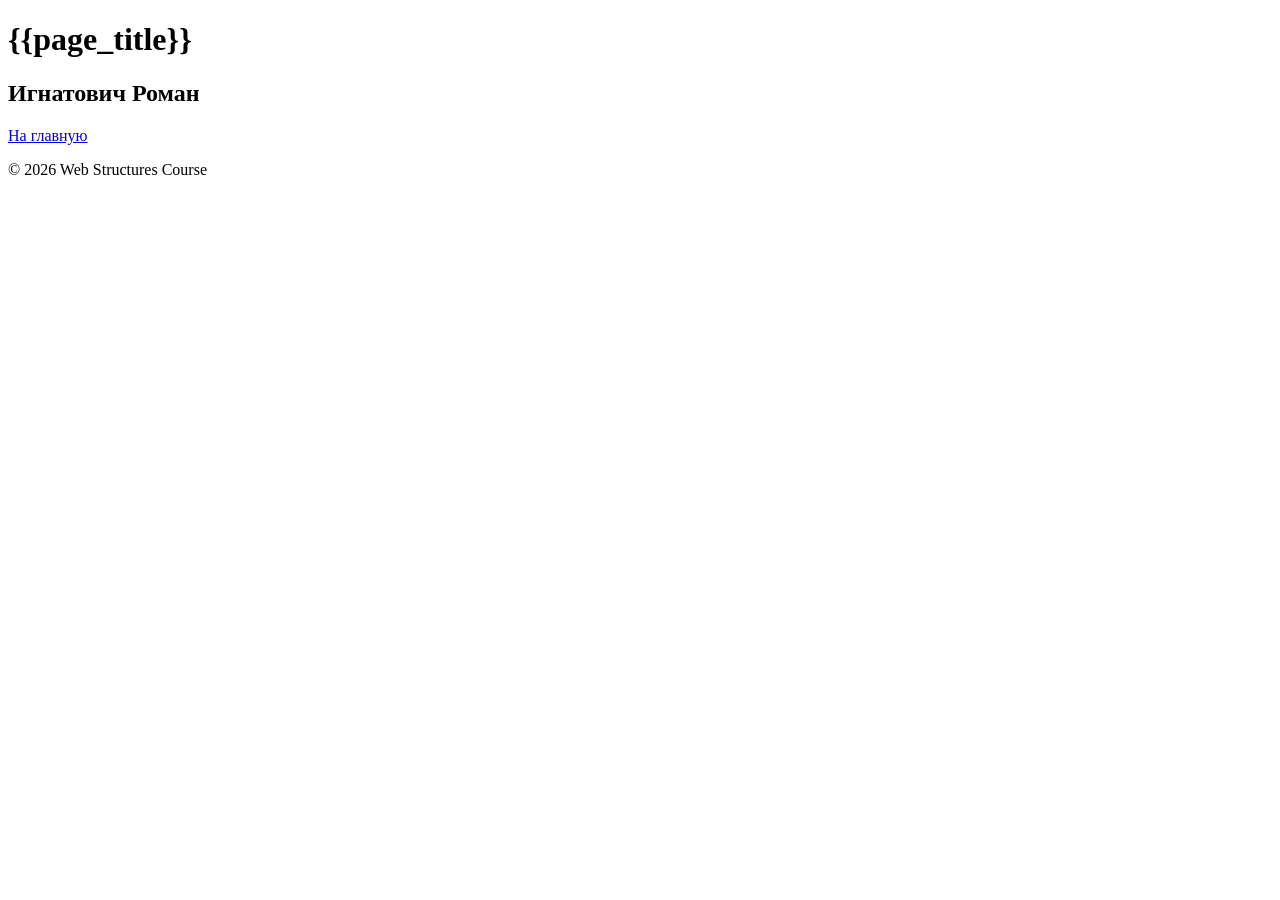
<file: gallery/templates/gallery/about.html>
<!doctype html>
<html lang="ru">
  <head>
    <meta charset="UTF-8" />
    <title>О проекте</title>
  </head>
  <body>
    <header>
      <h1>{{page_title}}</h1>
    </header>

    <main>
      <h2>Игнатович Роман</h2>
      <a href="/">На главную</a>
    </main>

    <footer>
      <p>&copy; 2026 Web Structures Course</p>
    </footer>
  </body>
</html>
</file>
